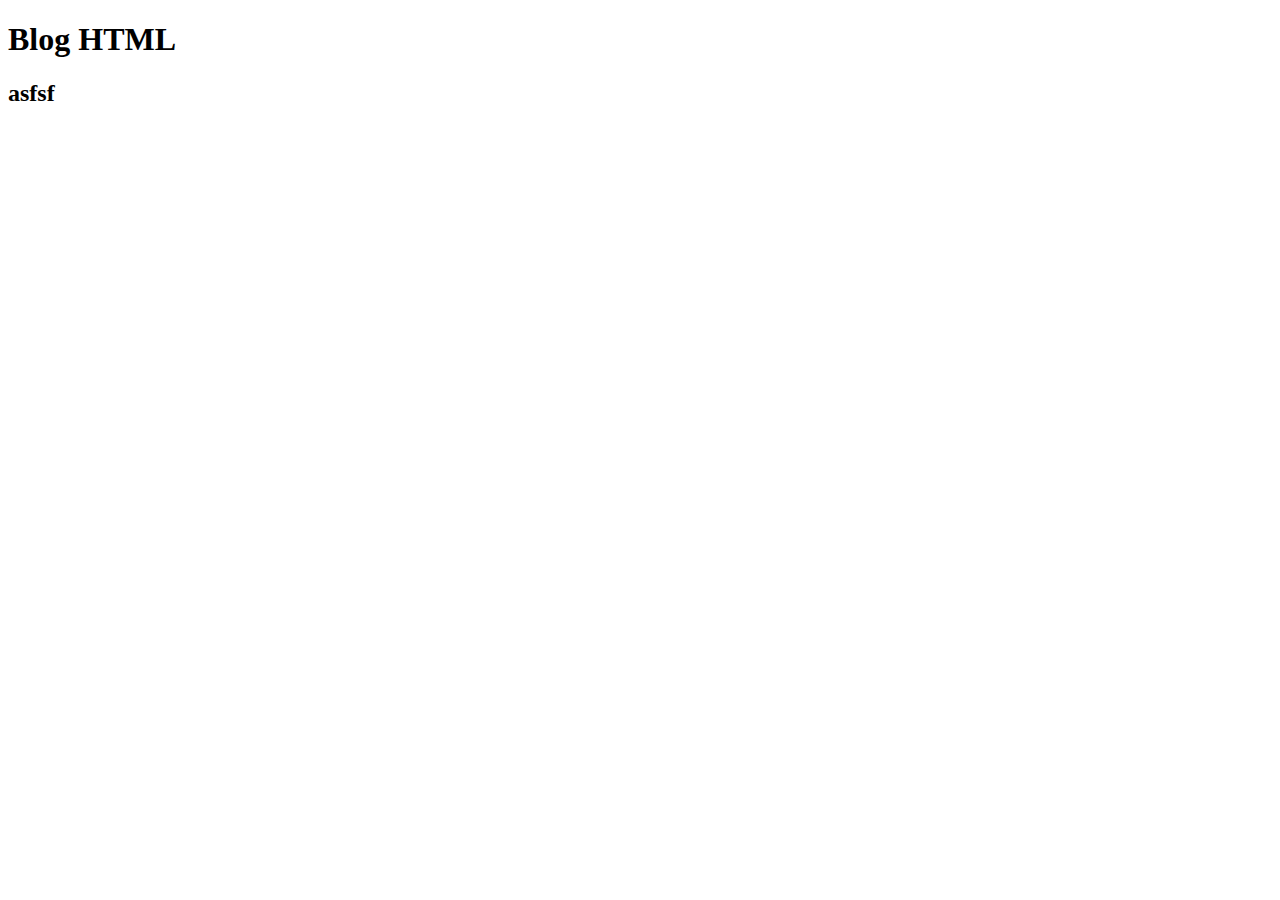
<file: blogapp1/blogs/templates/blogs/blogs.html>
<!DOCTYPE html>
<html lang="en">
<head>
    <meta charset="UTF-8">
    <meta name="viewport" content="width=device-width, initial-scale=1.0">
    <title>Blogs</title>
</head>
<body>
    <h1>Blog HTML</h1>
    <div class="blog_list">
        <h2>asfsf</h2>
    </div>
</body>
</html>
</file>
